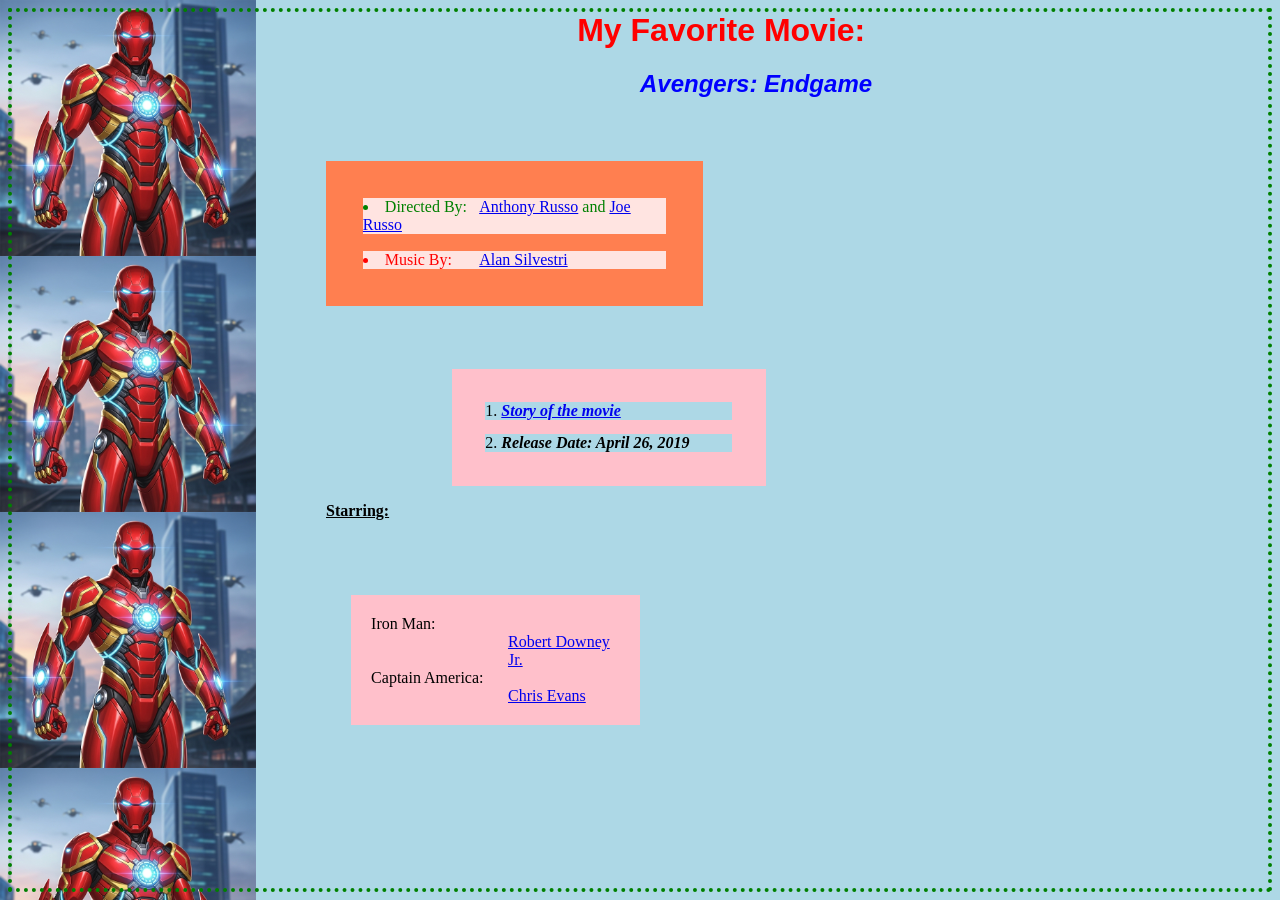
<file: index.html>
<html>
<head>
<style>
	/*This is a CSS comment. In this webpage we used images as background.*/
	body {background-image: url("IronMan.png");
      	      background-repeat: repeat-y;
	      background-color: lightblue;
	      background-size: 20% ;
	      border: 4px dotted green;}
	h1.headingcustom{margin-left: 45%;
			 font-family: arial;
			 color: red;}
	h2.heading2custom{margin-left: 50%;
			 font-family: arial;
			 color: blue;}
	ul.firstlist{margin-top: 5%;
		     margin-left: 25%;
		     margin-right: 45%;
		     background: coral;
  		     padding: 20px;}
	ul.firstlist li.one {background: mistyrose;
  	       		     color: green;
 	      		     margin: 5%;
	       		     list-style-position: inside;}
	ul.firstlist li.two {background: mistyrose;
  	       		     color: red;
 	       		     margin: 5%;
	       		     list-style-position: inside;}
	ol.secondlist{margin-top: 5%;
		     margin-left: 35%;
		     margin-right: 40%;
		     background: pink;
  		     padding: 20px;}
	ol li {background: lightblue;
  	       color: black;
 	       margin: 5%;
	       list-style-position: inside;}
	a:hover {color: red;
  		 font-size: 18px;}
	span.space1{margin-left: 4%;}
	span.space2{margin-left: 9%;}
	p.starring{margin-left: 25%;
		   margin-right: 15%;
		   text-decoration: underline;}
	dl.maincharacter{margin-top: 6%;
				margin-left: 27%;
		    	 margin-right: 50%;
			 background: pink;
  		     	 padding: 20px;}
	dd.droplist{margin-left: 55%;}
</style>
</head>
<body>
	<!--This is a HTML comment. In this webpage we talked about our favorite movies.-->
	<h1 class="headingcustom"><b>My Favorite Movie:</b></h1>
	<h2 class="heading2custom"><i>Avengers: Endgame</i></h2>
	<ul class="firstlist">
		<li class="one">Directed By:<a href="https://en.wikipedia.org/wiki/Anthony_Russo"><span class="space1">Anthony Russo</span></a> and <a href="https://en.wikipedia.org/wiki/Joe_Russo">Joe Russo</a></li>
 			<li class="two">Music By:<a href="https://en.wikipedia.org/wiki/Alan_Silvestri"><span class="space2">Alan Silvestri</span></a></li>
	</ul>
	<ol class="secondlist">
  			<li><b><i><a href="index2.html">Story of the movie</a></i></b></li>
 			<li><b><i>Release Date: April 26, 2019</i></b></li>
	</ol>
	<p class="starring"><b>Starring:</b></p>
	<dl class="maincharacter">
  		<dt>Iron Man:</dt>
 		<dd class="droplist"><a href="https://en.wikipedia.org/wiki/Iron_Man">Robert Downey Jr.</a></dd>
 		<dt>Captain America:</dt>
  		<dd class="droplist"><a href="https://en.wikipedia.org/wiki/Captain_America">Chris Evans</a></dd>
		</dl>
</body>
</html>
</file>
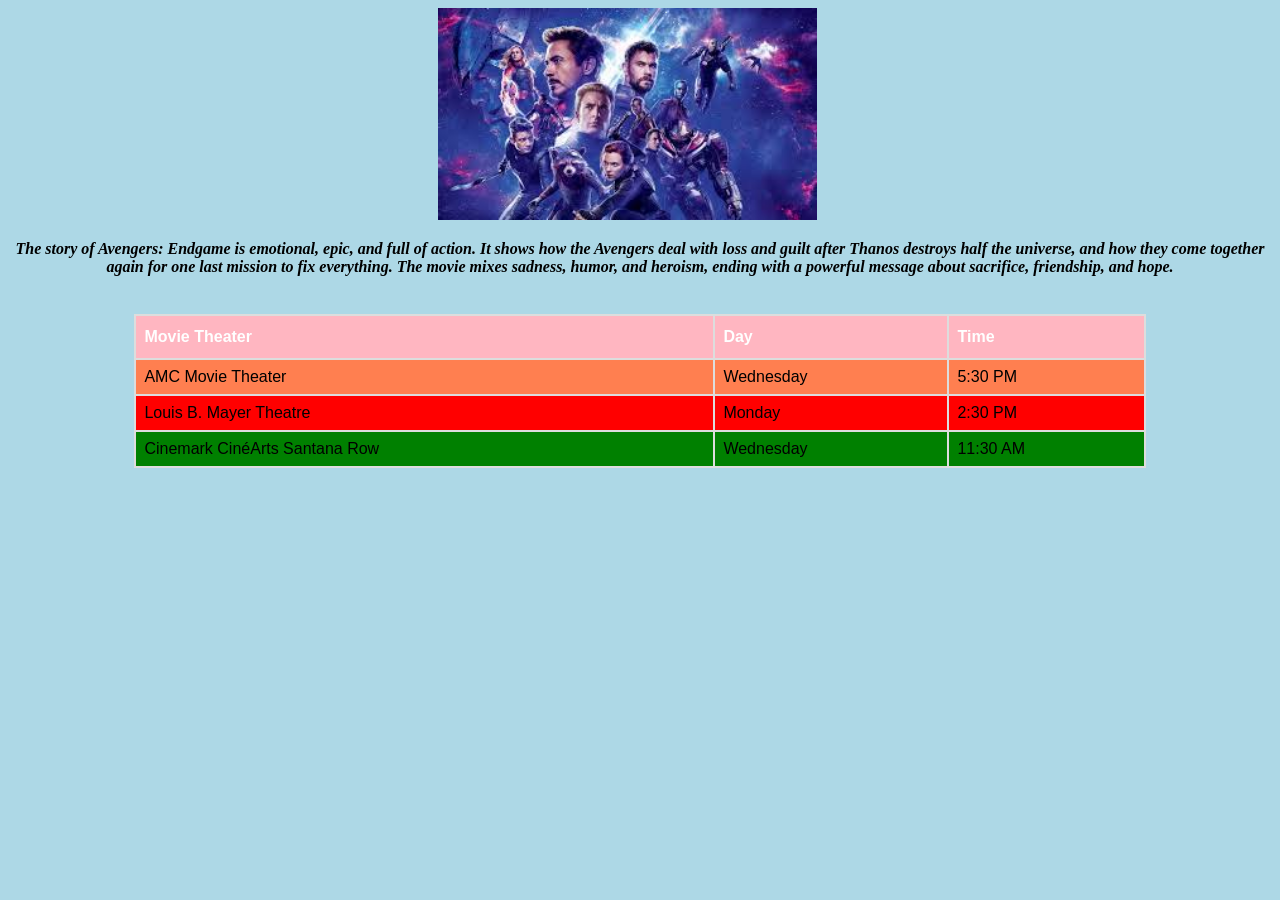
<file: index2.html>
<!DOCTYPE html>
<html>
	<head>
		<link rel="stylesheet" href="indexCSS.css">
	</head>
<body>
    <!--This is a HTML comment. In this code we used tables.-->
    <img class="image" src="Avengersendgame.jpg">
    <p class="center"><i><b>The story of Avengers: Endgame is emotional, epic, and full of action. It shows how the Avengers deal with loss and guilt after Thanos destroys half the universe, and how they come together again for one last mission to fix everything. The movie mixes sadness, humor, and heroism, ending with a powerful message about sacrifice, friendship, and hope.
    </b></i></p>
    <table class="stylingtable">
        <tr>
            <th>Movie Theater</th>
            <th>Day</th>
            <th>Time</th>
        </tr>
        <tr class="firstrow">
            <td>AMC Movie Theater</td>
            <td>Wednesday</td>
            <td>5:30 PM</td>
        </tr>
        <tr class="secondrow">
            <td>Louis B. Mayer Theatre</td>
            <td>Monday</td>
            <td>2:30 PM</td>
        </tr>
        <tr class="thirdrow">
            <td>Cinemark CinéArts Santana Row</td>
            <td>Wednesday</td>
            <td>11:30 AM</td>
        </tr>
    </table>
</body>
</html>
</file>
<file: indexCSS.css>
body{background-color: lightblue;}
		/*This is second page of the website.*/
		img.image{margin-left: 34%;
			  width: 30%;
			  height: 20%;}
		table {font-family: Arial;
		       border-collapse: collapse;
               		width: 80%;
	           	margin-left: 10%;
			margin-top: 3%;}
		th, td {border: 2px solid #ddd;
  			    padding: 8px;
			    text-align: left;}
		th {padding-top: 12px;
  		    padding-bottom: 12px;
  		    background-color: lightpink;
  		    color: white;}
		tr.firstrow{background-color: coral;}
		tr.secondrow{background-color: red;}
		tr.thirdrow{background-color: green;}
		p.center{text-align: center;}
</file>
